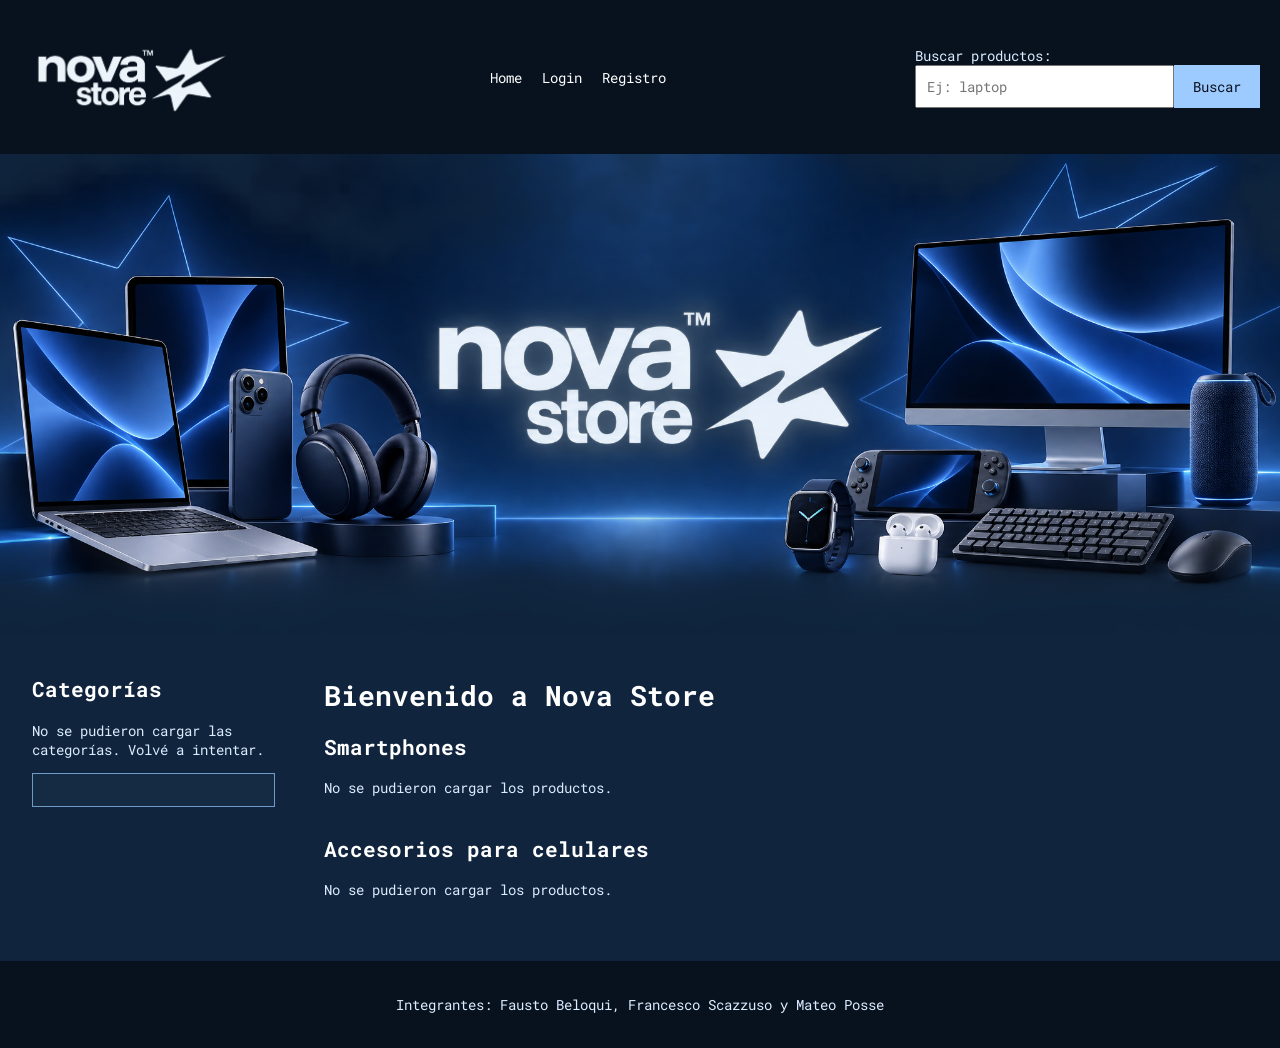
<file: index.html>
<!DOCTYPE html>
<html lang="es">

<head>
    <meta charset="UTF-8">
    <meta name="viewport" content="width=device-width, initial-scale=1.0">
    <link rel="preconnect" href="https://fonts.googleapis.com">
    <link rel="preconnect" href="https://fonts.gstatic.com" crossorigin>
    <link href="https://fonts.googleapis.com/css2?family=Roboto+Mono:wght@400;500;600;700&display=swap" rel="stylesheet">
    <link rel="stylesheet" href="css/style.css">
    <title>Nova Store - Inicio</title>
</head>

<body>
    <header>
        <a href="index.html"><img class="logo" src="img/nova-store-logo.png" alt="Nova Store - Home"></a>
        <nav>
            <a href="index.html">Home</a>
            <a class="enlace-login" href="login.html">Login</a>
            <a class="enlace-registro" href="register.html">Registro</a>
            <span class="saludo"></span>
            <a class="enlace-logout" href="index.html">Logout</a>
        </nav>
        <form class="formulario-busqueda" action="search-results.html" method="get">
            <label for="buscador">Buscar productos:</label>
            <div class="campo-busqueda">
                <input type="text" id="buscador" name="q" placeholder="Ej: laptop">
                <button type="submit">Buscar</button>
            </div>
            <span class="error" id="error-busqueda"></span>
        </form>
    </header>
    <section class="banner">
        <img src="img/banner-nova-store.png" alt="Nova Store">
    </section>
    <div class="contenido">
        <nav class="categorias">
            <h2>Categorías</h2>
            <p class="estado-categorias">Cargando categorías…</p>
            <ul class="lista-categorias"></ul>
        </nav>
        <main id="contenido-principal">
            <h1>Bienvenido a Nova Store</h1>
            <section class="seccion-catalogo">
                <h2 id="titulo-destacados">Smartphones</h2>
                <p id="estado-destacados" class="estado">Cargando productos…</p>
                <div class="productos" id="productos-destacados"></div>
            </section>
            <section class="seccion-catalogo">
                <h2 id="titulo-nuevos">Accesorios para celulares</h2>
                <p id="estado-nuevos" class="estado">Cargando productos…</p>
                <div class="productos" id="productos-nuevos"></div>
            </section>
        </main>
    </div>
    <footer>
        <p>Integrantes: Fausto Beloqui, Francesco Scazzuso y Mateo Posse</p>
    </footer>
    <script src="js/comun.js"></script>
    <script src="js/saludo.js"></script>
    <script src="js/logout.js"></script>
    <script src="js/index.js"></script>
</body>

</html>
</file>
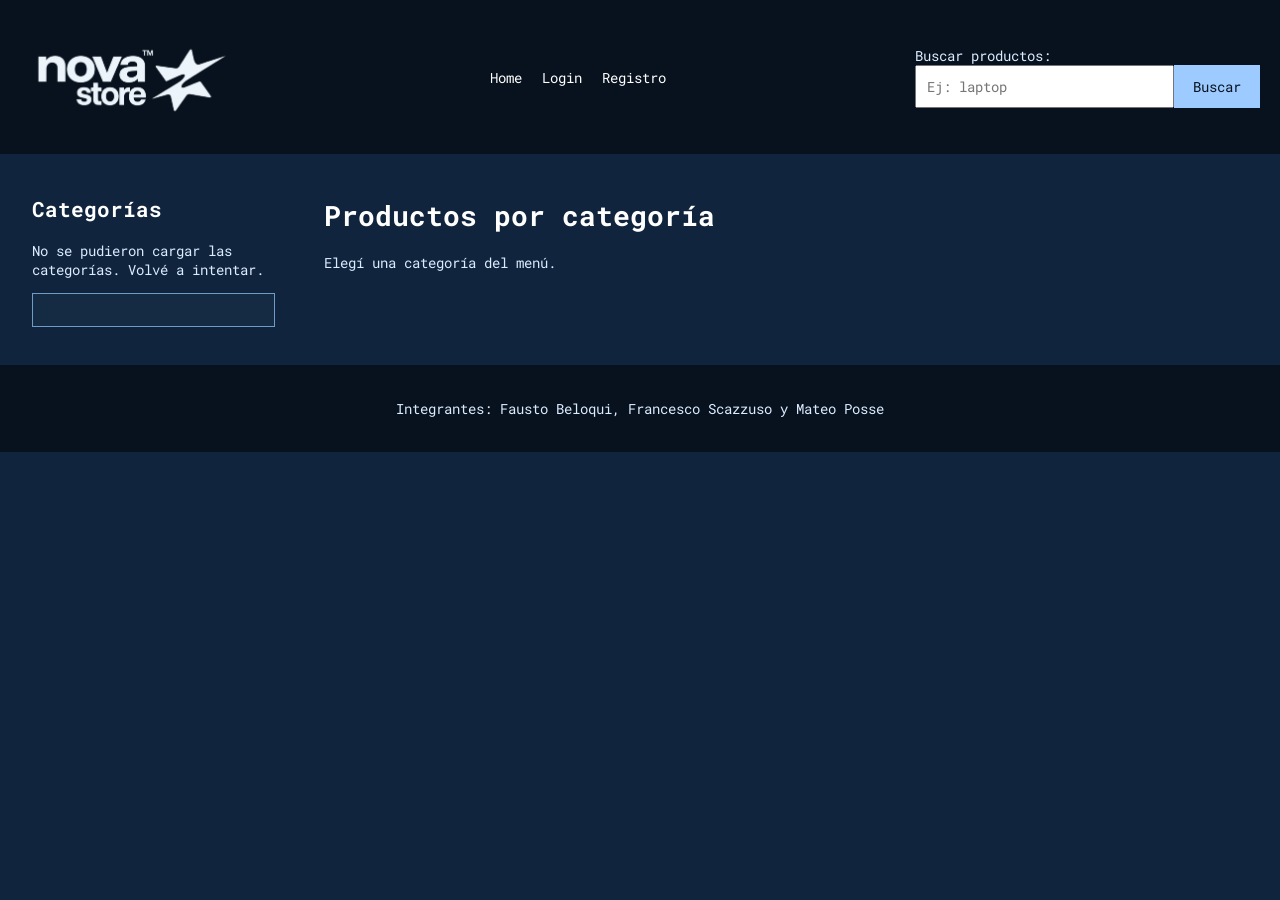
<file: category.html>
<!DOCTYPE html>
<html lang="es">

<head>
    <meta charset="UTF-8">
    <meta name="viewport" content="width=device-width, initial-scale=1.0">
    <link rel="preconnect" href="https://fonts.googleapis.com">
    <link rel="preconnect" href="https://fonts.gstatic.com" crossorigin>
    <link href="https://fonts.googleapis.com/css2?family=Roboto+Mono:wght@400;500;600;700&display=swap" rel="stylesheet">
    <link rel="stylesheet" href="css/style.css">
    <title>Nova Store - Categoría</title>
</head>

<body>
    <header>
        <a href="index.html"><img class="logo" src="img/nova-store-logo.png" alt="Nova Store - Home"></a>
        <nav>
            <a href="index.html">Home</a>
            <a class="enlace-login" href="login.html">Login</a>
            <a class="enlace-registro" href="register.html">Registro</a>
            <span class="saludo"></span>
            <a class="enlace-logout" href="index.html">Logout</a>
        </nav>
        <form class="formulario-busqueda" action="search-results.html" method="get">
            <label for="buscador">Buscar productos:</label>
            <div class="campo-busqueda">
                <input type="text" id="buscador" name="q" placeholder="Ej: laptop">
                <button type="submit">Buscar</button>
            </div>
            <span class="error" id="error-busqueda"></span>
        </form>
    </header>
    <div class="contenido">
        <nav class="categorias">
            <h2>Categorías</h2>
            <p class="estado-categorias">Cargando categorías…</p>
            <ul class="lista-categorias"></ul>
        </nav>
        <main id="contenido-principal">
            <h1 id="titulo-categoria">Productos por categoría</h1>
            <p id="estado-productos" class="estado">Cargando productos…</p>
            <section class="productos" id="productos-categoria"></section>
        </main>
    </div>
    <footer>
        <p>Integrantes: Fausto Beloqui, Francesco Scazzuso y Mateo Posse</p>
    </footer>
    <script src="js/comun.js"></script>
    <script src="js/saludo.js"></script>
    <script src="js/logout.js"></script>
    <script src="js/category.js"></script>
</body>

</html>
</file>
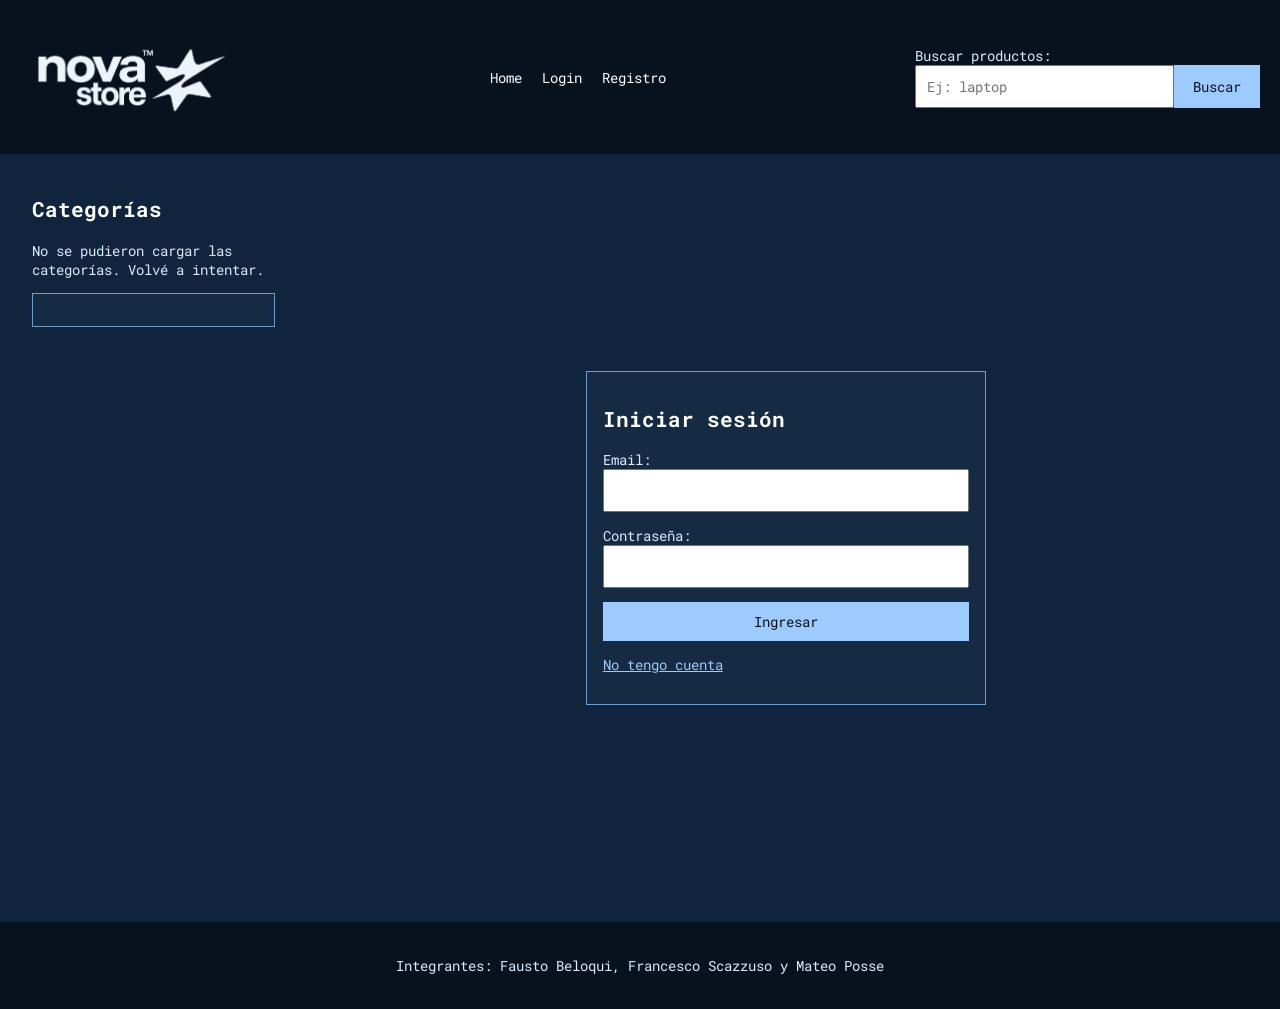
<file: login.html>
<!DOCTYPE html>
<html lang="es">

<head>
    <meta charset="UTF-8">
    <meta name="viewport" content="width=device-width, initial-scale=1.0">
    <link rel="preconnect" href="https://fonts.googleapis.com">
    <link rel="preconnect" href="https://fonts.gstatic.com" crossorigin>
    <link href="https://fonts.googleapis.com/css2?family=Roboto+Mono:wght@400;500;600;700&display=swap" rel="stylesheet">
    <link rel="stylesheet" href="css/style.css">
    <title>Nova Store - Login</title>
</head>

<body>
    <header>
        <a href="index.html"><img class="logo" src="img/nova-store-logo.png" alt="Nova Store - Home"></a>
        <nav>
            <a href="index.html">Home</a>
            <a class="enlace-login" href="login.html">Login</a>
            <a class="enlace-registro" href="register.html">Registro</a>
            <span class="saludo"></span>
            <a class="enlace-logout" href="index.html">Logout</a>
        </nav>
        <form class="formulario-busqueda" action="search-results.html" method="get">
            <label for="buscador">Buscar productos:</label>
            <div class="campo-busqueda">
                <input type="text" id="buscador" name="q" placeholder="Ej: laptop">
                <button type="submit">Buscar</button>
            </div>
            <span class="error" id="error-busqueda"></span>
        </form>
    </header>
    <div class="contenido">
        <nav class="categorias">
            <h2>Categorías</h2>
            <p class="estado-categorias">Cargando categorías…</p>
            <ul class="lista-categorias"></ul>
        </nav>
        <main id="contenido-principal" class="principal-cuenta">
            <section class="cuenta">
                <h1 id="titulo-cuenta">Iniciar sesión</h1>
                <form id="formulario-login" action="index.html" method="get">
                    <p>
                        <label for="email">Email:</label>
                        <input class="campo-texto" type="email" id="email">
                        <span class="error" id="error-email"></span>
                    </p>
                    <p>
                        <label for="contrasena">Contraseña:</label>
                        <input class="campo-texto" type="password" id="contrasena">
                        <span class="error" id="error-contrasena"></span>
                    </p>
                    <button type="submit">Ingresar</button>
                </form>
                <p><a href="register.html">No tengo cuenta</a></p>
            </section>
        </main>
    </div>
    <footer>
        <p>Integrantes: Fausto Beloqui, Francesco Scazzuso y Mateo Posse</p>
    </footer>
    <script src="js/comun.js"></script>
    <script src="js/saludo.js"></script>
    <script src="js/logout.js"></script>
    <script src="js/login.js"></script>
</body>

</html>
</file>
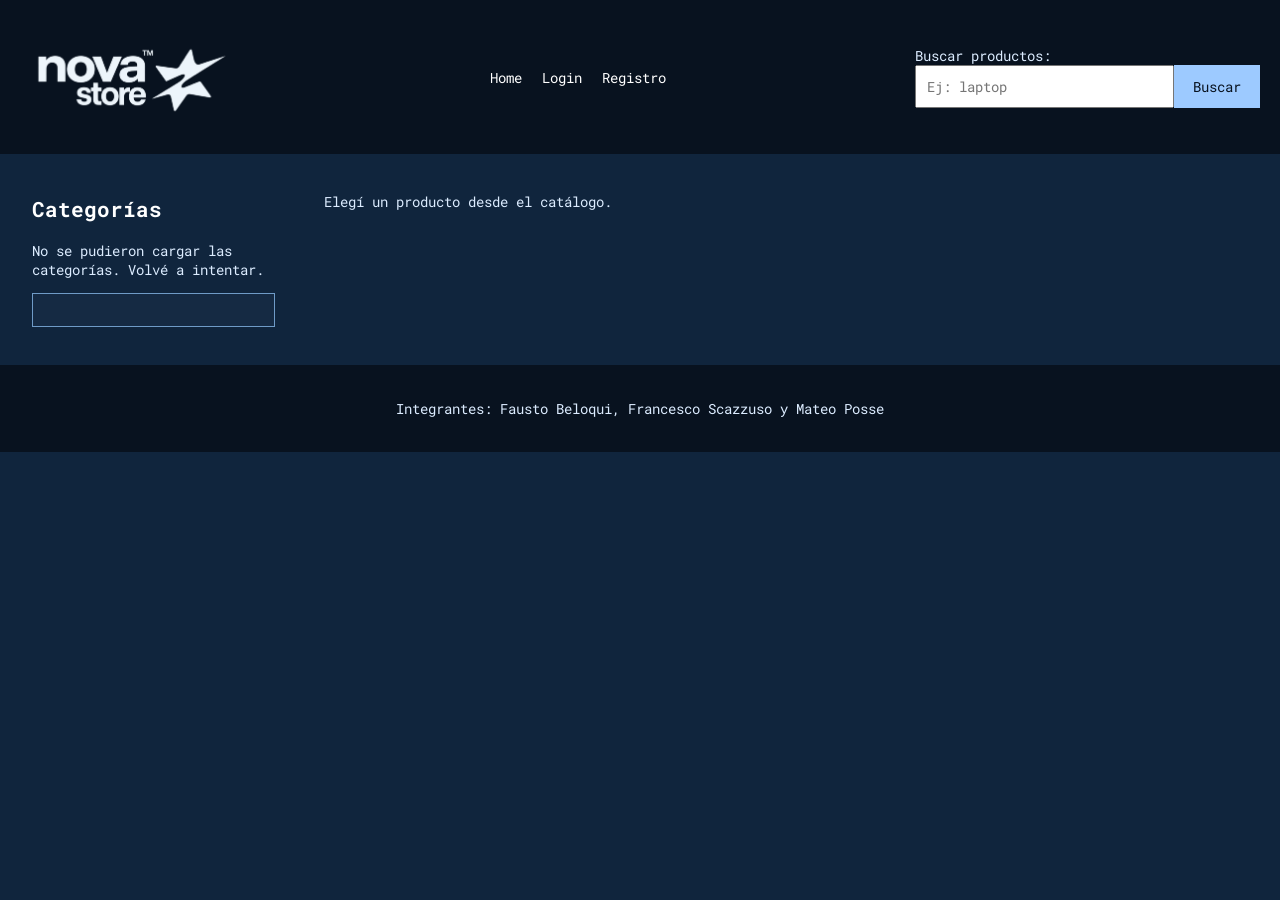
<file: product.html>
<!DOCTYPE html>
<html lang="es">

<head>
    <meta charset="UTF-8">
    <meta name="viewport" content="width=device-width, initial-scale=1.0">
    <link rel="preconnect" href="https://fonts.googleapis.com">
    <link rel="preconnect" href="https://fonts.gstatic.com" crossorigin>
    <link href="https://fonts.googleapis.com/css2?family=Roboto+Mono:wght@400;500;600;700&display=swap" rel="stylesheet">
    <link rel="stylesheet" href="css/style.css">
    <title>Nova Store - Detalle del producto</title>
</head>

<body>
    <header>
        <a href="index.html"><img class="logo" src="img/nova-store-logo.png" alt="Nova Store - Home"></a>
        <nav>
            <a href="index.html">Home</a>
            <a class="enlace-login" href="login.html">Login</a>
            <a class="enlace-registro" href="register.html">Registro</a>
            <span class="saludo"></span>
            <a class="enlace-logout" href="index.html">Logout</a>
        </nav>
        <form class="formulario-busqueda" action="search-results.html" method="get">
            <label for="buscador">Buscar productos:</label>
            <div class="campo-busqueda">
                <input type="text" id="buscador" name="q" placeholder="Ej: laptop">
                <button type="submit">Buscar</button>
            </div>
            <span class="error" id="error-busqueda"></span>
        </form>
    </header>
    <div class="contenido">
        <nav class="categorias">
            <h2>Categorías</h2>
            <p class="estado-categorias">Cargando categorías…</p>
            <ul class="lista-categorias"></ul>
        </nav>
        <main id="contenido-principal">
            <p id="estado-producto" class="estado">Cargando producto…</p>
            <section id="detalle-producto">
                <h1 id="nombre-producto"></h1>
                <div class="detalle">
                    <img class="imagen-producto" id="foto-producto" alt="Imagen del producto">
                    <div class="datos-producto">
                        <p><strong>Marca:</strong> <span id="marca-producto"></span></p>
                        <p id="descripcion-producto"></p>
                        <p class="precio" id="precio-producto"></p>
                        <p><strong>Categoría:</strong> <span id="categoria-producto"></span></p>
                        <p><strong>Stock:</strong> <span id="stock-producto"></span></p>
                        <p><strong>Tags:</strong></p>
                        <ul class="tags" id="tags-producto"></ul>
                    </div>
                </div>
            </section>
            <section id="seccion-reviews">
                <h2 id="titulo-reviews">Reviews de usuarios</h2>
                <p id="estado-reviews" class="estado"></p>
                <div id="reviews"></div>
            </section>
        </main>
    </div>
    <footer>
        <p>Integrantes: Fausto Beloqui, Francesco Scazzuso y Mateo Posse</p>
    </footer>
    <script src="js/comun.js"></script>
    <script src="js/saludo.js"></script>
    <script src="js/logout.js"></script>
    <script src="js/product.js"></script>
</body>

</html>
</file>
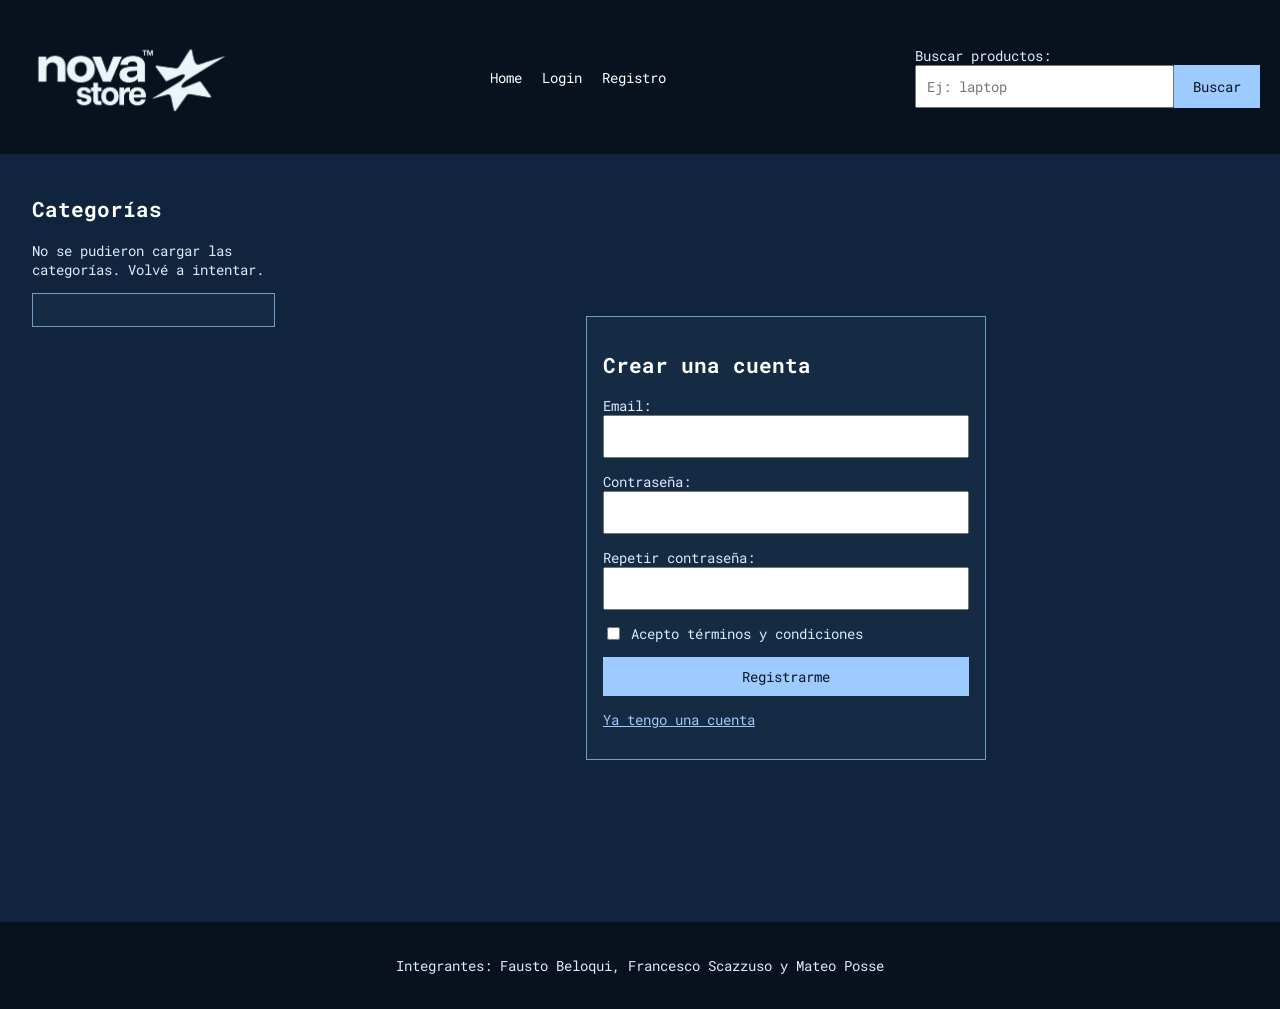
<file: register.html>
<!DOCTYPE html>
<html lang="es">

<head>
    <meta charset="UTF-8">
    <meta name="viewport" content="width=device-width, initial-scale=1.0">
    <link rel="preconnect" href="https://fonts.googleapis.com">
    <link rel="preconnect" href="https://fonts.gstatic.com" crossorigin>
    <link href="https://fonts.googleapis.com/css2?family=Roboto+Mono:wght@400;500;600;700&display=swap" rel="stylesheet">
    <link rel="stylesheet" href="css/style.css">
    <title>Nova Store - Registro</title>
</head>

<body>
    <header>
        <a href="index.html"><img class="logo" src="img/nova-store-logo.png" alt="Nova Store - Home"></a>
        <nav>
            <a href="index.html">Home</a>
            <a class="enlace-login" href="login.html">Login</a>
            <a class="enlace-registro" href="register.html">Registro</a>
            <span class="saludo"></span>
            <a class="enlace-logout" href="index.html">Logout</a>
        </nav>
        <form class="formulario-busqueda" action="search-results.html" method="get">
            <label for="buscador">Buscar productos:</label>
            <div class="campo-busqueda">
                <input type="text" id="buscador" name="q" placeholder="Ej: laptop">
                <button type="submit">Buscar</button>
            </div>
            <span class="error" id="error-busqueda"></span>
        </form>
    </header>
    <div class="contenido">
        <nav class="categorias">
            <h2>Categorías</h2>
            <p class="estado-categorias">Cargando categorías…</p>
            <ul class="lista-categorias"></ul>
        </nav>
        <main id="contenido-principal" class="principal-cuenta">
            <section class="cuenta">
                <h1 id="titulo-cuenta">Crear una cuenta</h1>
                <form id="formulario-registro" action="login.html" method="get">
                    <p>
                        <label for="email">Email:</label>
                        <input class="campo-texto" type="email" id="email">
                        <span class="error" id="error-email"></span>
                    </p>
                    <p>
                        <label for="contrasena">Contraseña:</label>
                        <input class="campo-texto" type="password" id="contrasena">
                        <span class="error" id="error-contrasena"></span>
                    </p>
                    <p>
                        <label for="repetir-contrasena">Repetir contraseña:</label>
                        <input class="campo-texto" type="password" id="repetir-contrasena">
                        <span class="error" id="error-repetir"></span>
                    </p>
                    <p class="campo-terminos">
                        <input type="checkbox" id="terminos">
                        <label for="terminos">Acepto términos y condiciones</label>
                    </p>
                    <button type="submit">Registrarme</button>
                </form>
                <p><a href="login.html">Ya tengo una cuenta</a></p>
            </section>
        </main>
    </div>
    <footer>
        <p>Integrantes: Fausto Beloqui, Francesco Scazzuso y Mateo Posse</p>
    </footer>
    <script src="js/comun.js"></script>
    <script src="js/saludo.js"></script>
    <script src="js/logout.js"></script>
    <script src="js/register.js"></script>
</body>

</html>
</file>
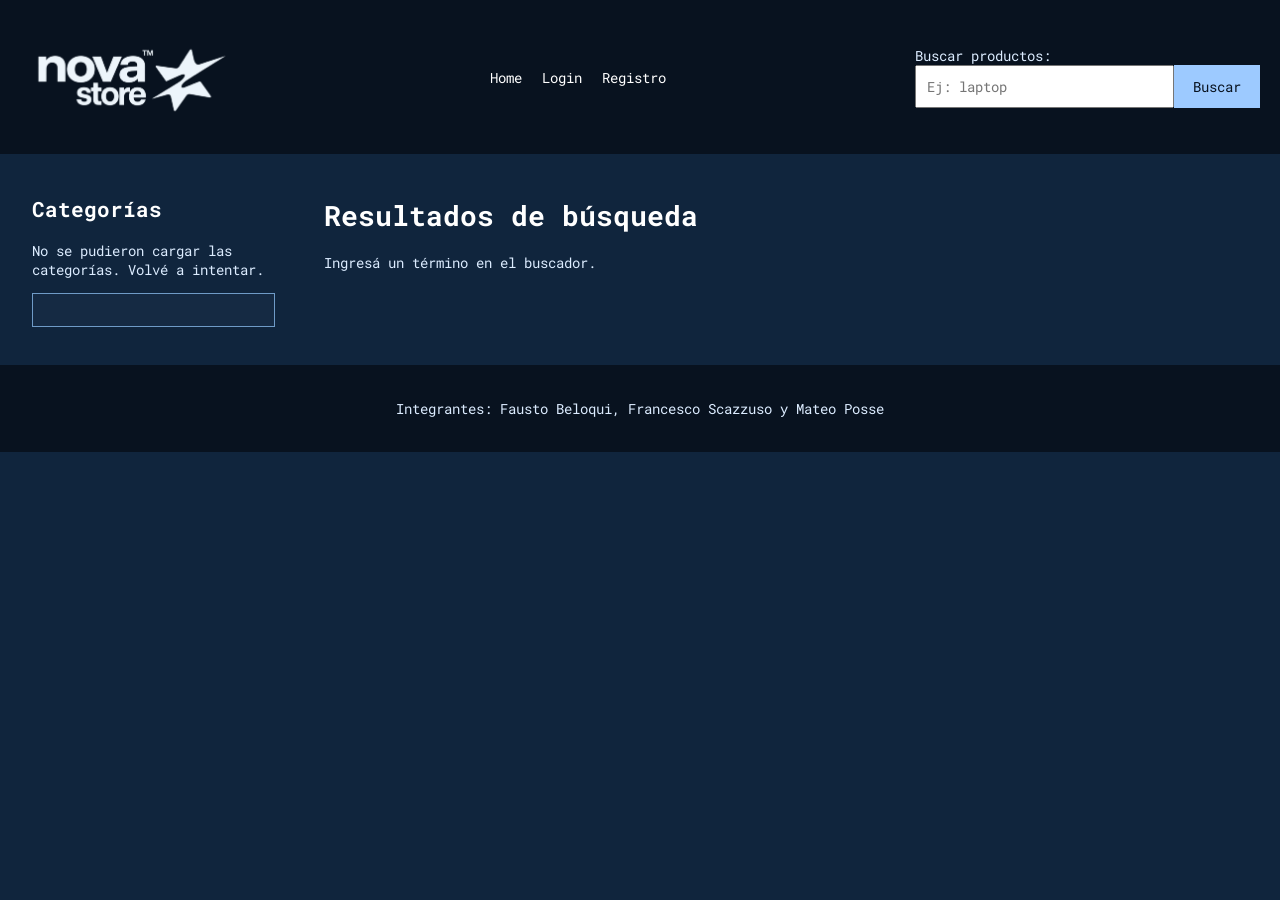
<file: search-results.html>
<!DOCTYPE html>
<html lang="es">

<head>
    <meta charset="UTF-8">
    <meta name="viewport" content="width=device-width, initial-scale=1.0">
    <link rel="preconnect" href="https://fonts.googleapis.com">
    <link rel="preconnect" href="https://fonts.gstatic.com" crossorigin>
    <link href="https://fonts.googleapis.com/css2?family=Roboto+Mono:wght@400;500;600;700&display=swap" rel="stylesheet">
    <link rel="stylesheet" href="css/style.css">
    <title>Nova Store - Resultados de búsqueda</title>
</head>

<body>
    <header>
        <a href="index.html"><img class="logo" src="img/nova-store-logo.png" alt="Nova Store - Home"></a>
        <nav>
            <a href="index.html">Home</a>
            <a class="enlace-login" href="login.html">Login</a>
            <a class="enlace-registro" href="register.html">Registro</a>
            <span class="saludo"></span>
            <a class="enlace-logout" href="index.html">Logout</a>
        </nav>
        <form class="formulario-busqueda" action="search-results.html" method="get">
            <label for="buscador">Buscar productos:</label>
            <div class="campo-busqueda">
                <input type="text" id="buscador" name="q" placeholder="Ej: laptop">
                <button type="submit">Buscar</button>
            </div>
            <span class="error" id="error-busqueda"></span>
        </form>
    </header>
    <div class="contenido">
        <nav class="categorias">
            <h2>Categorías</h2>
            <p class="estado-categorias">Cargando categorías…</p>
            <ul class="lista-categorias"></ul>
        </nav>
        <main id="contenido-principal">
            <h1 id="titulo-busqueda">Resultados de búsqueda</h1>
            <p id="estado-productos" class="estado">Cargando resultados…</p>
            <section class="productos" id="resultados"></section>
        </main>
    </div>
    <footer>
        <p>Integrantes: Fausto Beloqui, Francesco Scazzuso y Mateo Posse</p>
    </footer>
    <script src="js/comun.js"></script>
    <script src="js/saludo.js"></script>
    <script src="js/logout.js"></script>
    <script src="js/search-results.js"></script>
</body>

</html>
</file>
<file: css/style.css>
* {
    box-sizing: border-box;
}

body,
button,
input {
    font-family: "Roboto Mono", monospace;
    font-size: 14px;
}

body {
    margin: 0;
    color: #dcecff;
    background-color: #10253d;
}

a {
    color: #9dcaff;
}

button,
input,
.boton-detalle {
    padding: 10px;
}

button,
.boton-detalle {
    background-color: #9dcaff;
    color: #08121f;
    border: none;
    text-decoration: none;
}

header,
footer {
    padding: 20px;
    background-color: #08121f;
}

header,
header nav,
.contenido,
.productos,
.detalle {
    display: flex;
    flex-wrap: wrap;
    justify-content: space-between;
}

header {
    align-items: center;
}

header nav a,
.saludo {
    margin: 10px;
}

header a {
    color: white;
    text-decoration: none;
}

.logo {
    width: 220px;
}

.saludo,
.enlace-logout,
#detalle-producto,
#seccion-reviews {
    display: none;
}

.formulario-busqueda {
    width: 345px;
}

label,
.error {
    display: block;
}

.campo-busqueda {
    display: flex;
}

.campo-busqueda input {
    width: 75%;
}

.campo-busqueda button {
    width: 25%;
}

.error {
    color: #ffb6b6;
}

.banner img {
    width: 100%;
    display: block;
}

.contenido {
    width: 95%;
    margin: 24px auto;
}

.categorias {
    width: 20%;
}

main {
    width: 76%;
}

.categorias ul,
article,
.cuenta {
    padding: 16px;
    background-color: #152a43;
    border: 1px solid #6f9bc7;
}

.categorias ul {
    list-style: none;
}

.categorias a {
    display: block;
    padding: 6px 0;
    text-decoration: none;
}

h1,
h2,
h3 {
    color: white;
}

.seccion-catalogo,
#reviews article {
    margin-bottom: 24px;
}

.productos article {
    width: 31%;
    margin-bottom: 20px;
    display: flex;
    flex-direction: column;
}

.productos img {
    width: 100%;
    background-color: #f4f8ff;
}

.precio {
    font-weight: bold;
}

.boton-detalle {
    margin-top: auto;
    text-align: center;
}

.principal-cuenta {
    display: flex;
    align-items: center;
    justify-content: center;
    height: 80vh;
}

.cuenta {
    width: 400px;
}

.campo-texto,
.cuenta button {
    width: 100%;
}

.campo-terminos {
    display: flex;
    align-items: center;
}

.campo-terminos label {
    margin-left: 8px;
}

.detalle {
    align-items: flex-start;
}

.imagen-producto {
    width: 45%;
    background-color: #f4f8ff;
}

.datos-producto {
    width: 50%;
}

footer {
    text-align: center;
}

@media (max-width: 768px) {
    header,
    header nav {
        justify-content: center;
    }

    header nav,
    .formulario-busqueda,
    .categorias,
    main,
    .productos article,
    .imagen-producto,
    .datos-producto {
        width: 100%;
    }

    .cuenta {
        width: 95%;
    }
}
</file>
